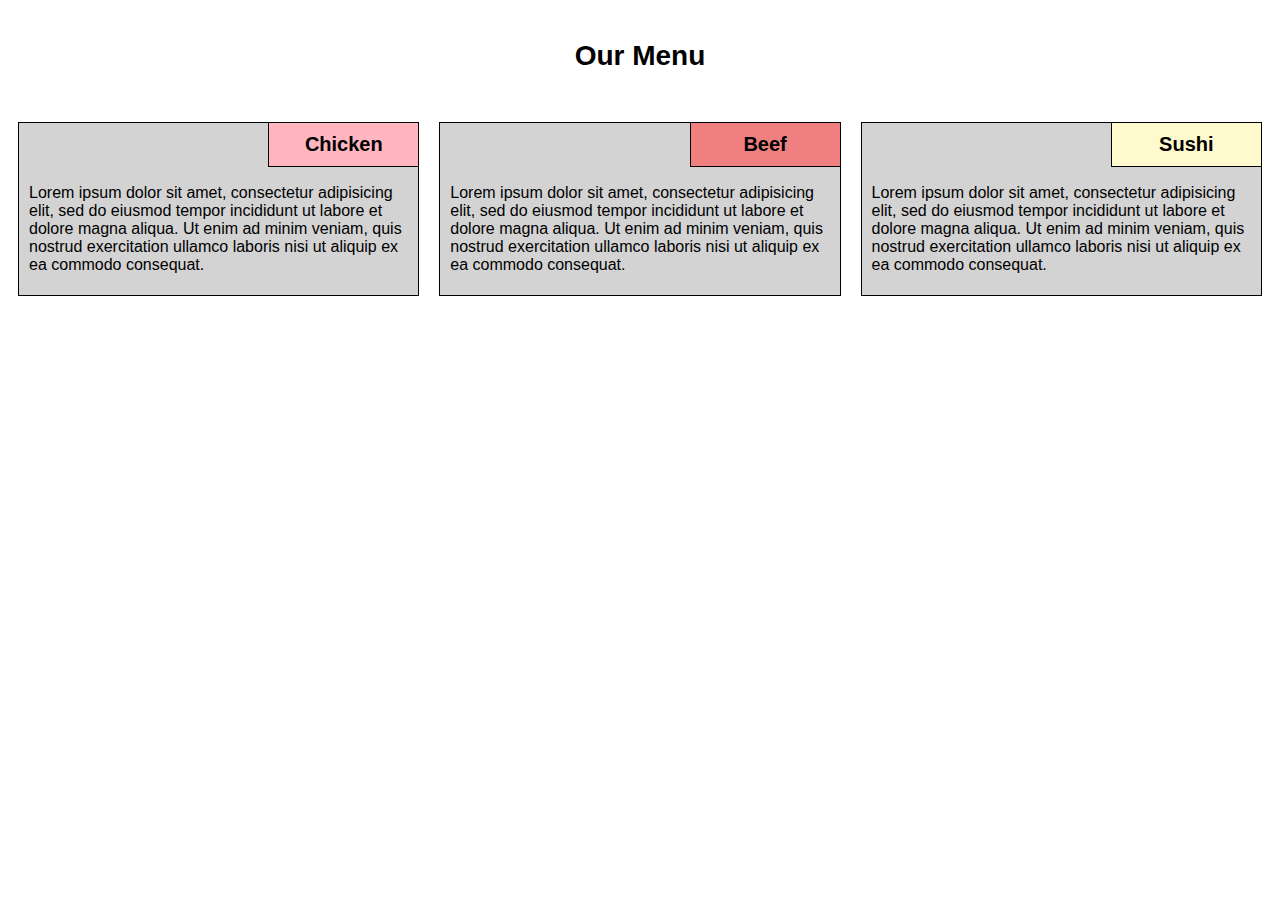
<file: module-2-solution/index.html>
<!DOCTYPE html>
<html>
  <head>
    <meta charset="utf-8">
    <meta name="viewport" content="width=device-width, initial-scale=1">
	  <title>Assignment Solution for Module 2</title>
	  <link rel="stylesheet" href="css/style.css">
	  </head>
<body>
<h1>Our Menu</h1>
<div class="row">
  <section class="col-lg-4 col-md-6 col-sm-12">
    <div class="description">
    <h2 class="chicken">Chicken</h2>
    <p>Lorem ipsum dolor sit amet, consectetur adipisicing elit, sed do eiusmod tempor incididunt ut labore et dolore magna aliqua. Ut enim ad minim veniam, quis nostrud exercitation ullamco laboris nisi ut aliquip ex ea commodo consequat.</p>
  </div>
  </section>
  <section class="col-lg-4 col-md-6 col-sm-12">
    <div class="description">
    <h2 class="beef">Beef</h2>
    <p>Lorem ipsum dolor sit amet, consectetur adipisicing elit, sed do eiusmod tempor incididunt ut labore et dolore magna aliqua. Ut enim ad minim veniam, quis nostrud exercitation ullamco laboris nisi ut aliquip ex ea commodo consequat.</p>
  </div>
</section>
  <section class="col-lg-4 col-md-12 col-sm-12">
    <div class="description">
    <h2 class="sushi">Sushi</h2>
    <p>Lorem ipsum dolor sit amet, consectetur adipisicing elit, sed do eiusmod tempor incididunt ut labore et dolore magna aliqua. Ut enim ad minim veniam, quis nostrud exercitation ullamco laboris nisi ut aliquip ex ea commodo consequat.</p>
  </div>
</section>
</div>
</body>
</html>
</file>
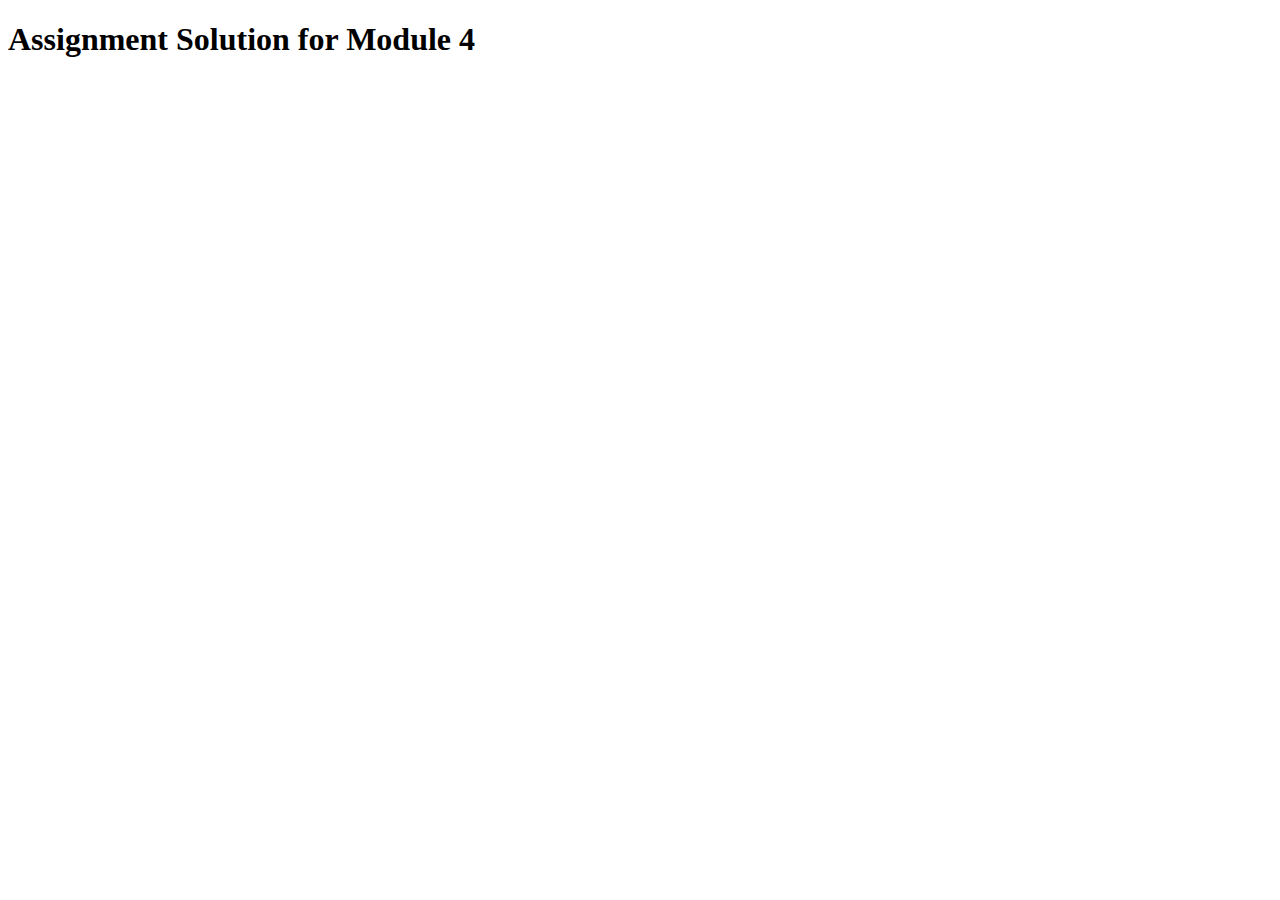
<file: module-4-solution/index.html>
<!DOCTYPE html>
<html>
<head>
  <meta charset="utf-8">
  <title>Assignment Solution for Module 4</title>
  <script src="SpeakHello.js"></script>
  <script src="SpeakGoodBye.js"></script>
  <script src="script.js"></script>
</head>
<body>
  <h1>Assignment Solution for Module 4</h1>
</body>
</html>
</file>
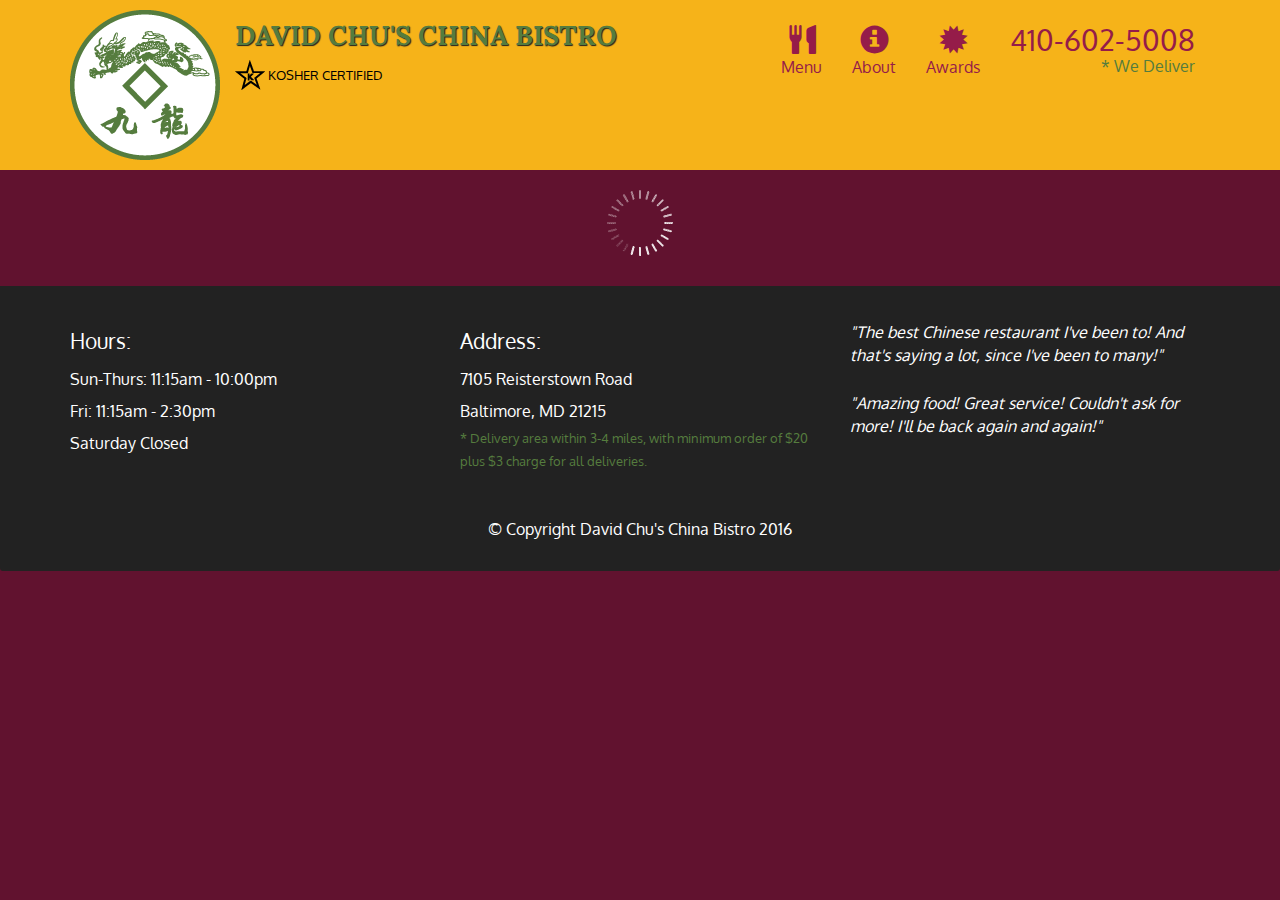
<file: module-5-solution/index.html>
<!doctype html>
<html lang="en">
  <head>
    <meta charset="utf-8">
    <meta http-equiv="X-UA-Compatible" content="IE=edge">
    <meta name="viewport" content="width=device-width, initial-scale=1">
    <title>David Chu's China Bistro</title>
    <link rel="stylesheet" href="css/bootstrap.min.css">
    <link rel="stylesheet" href="css/styles.css">
    <link href='https://fonts.googleapis.com/css?family=Oxygen:400,300,700' rel='stylesheet' type='text/css'>
    <link href='https://fonts.googleapis.com/css?family=Lora' rel='stylesheet' type='text/css'>
  </head>
<body>
  <header>
    <nav id="header-nav" class="navbar navbar-default">
      <div class="container">
        <div class="navbar-header">
          <a href="index.html" class="pull-left visible-md visible-lg">
            <div id="logo-img" alt="Logo image"></div>
          </a>

          <div class="navbar-brand">
            <a href="index.html"><h1>David Chu's China Bistro</h1></a>
            <p>
              <img src="images/star-k-logo.png" alt="Kosher certification">
              <span>Kosher Certified</span>
            </p>
          </div>

          <button id="navbarToggle" type="button" class="navbar-toggle collapsed" data-toggle="collapse" data-target="#collapsable-nav" aria-expanded="false">
            <span class="sr-only">Toggle navigation</span>
            <span class="icon-bar"></span>
            <span class="icon-bar"></span>
            <span class="icon-bar"></span>
          </button>
        </div>
        
        <div id="collapsable-nav" class="collapse navbar-collapse">
           <ul id="nav-list" class="nav navbar-nav navbar-right">
            <li id="navHomeButton" class="visible-xs active">
              <a href="index.html">
                <span class="glyphicon glyphicon-home"></span> Home</a>
            </li>
            <li id="navMenuButton">
              <a href="#" onclick="$dc.loadMenuCategories();">
                <span class="glyphicon glyphicon-cutlery"></span><br class="hidden-xs"> Menu</a>
            </li>
            <li>
              <a href="#">
                <span class="glyphicon glyphicon-info-sign"></span><br class="hidden-xs"> About</a>
            </li>
            <li>
              <a href="#">
                <span class="glyphicon glyphicon-certificate"></span><br class="hidden-xs"> Awards</a>
            </li>
            <li id="phone" class="hidden-xs">
              <a href="tel:410-602-5008">
                <span>410-602-5008</span></a><div>* We Deliver</div>
            </li>
          </ul><!-- #nav-list -->
        </div><!-- .collapse .navbar-collapse -->
      </div><!-- .container -->
    </nav><!-- #header-nav -->
  </header>

  <div id="call-btn" class="visible-xs">
    <a class="btn" href="tel:410-602-5008">
    <span class="glyphicon glyphicon-earphone"></span>
    410-602-5008
    </a>
  </div>
  <div id="xs-deliver" class="text-center visible-xs">* We Deliver</div>

  <div id="main-content" class="container"></div>

  <footer class="panel-footer">
    <div class="container">
      <div class="row">
        <section id="hours" class="col-sm-4">
          <span>Hours:</span><br>
          Sun-Thurs: 11:15am - 10:00pm<br>
          Fri: 11:15am - 2:30pm<br>
          Saturday Closed
          <hr class="visible-xs">
        </section>
        <section id="address" class="col-sm-4">
          <span>Address:</span><br>
          7105 Reisterstown Road<br>
          Baltimore, MD 21215
          <p>* Delivery area within 3-4 miles, with minimum order of $20 plus $3 charge for all deliveries.</p>
          <hr class="visible-xs">
        </section>
        <section id="testimonials" class="col-sm-4">
          <p>"The best Chinese restaurant I've been to! And that's saying a lot, since I've been to many!"</p>
          <p>"Amazing food! Great service! Couldn't ask for more! I'll be back again and again!"</p>
        </section>
      </div>
      <div class="text-center">&copy; Copyright David Chu's China Bistro 2016</div>
    </div>
  </footer>

  <!-- jQuery (Bootstrap JS plugins depend on it) -->
  <script src="js/jquery-2.1.4.min.js"></script>
  <script src="js/bootstrap.min.js"></script>
  <script src="js/ajax-utils.js"></script>
  <script src="js/script.js"></script>
</body>
</html>
</file>
<file: module-2-solution/css/style.css>
* {
  box-sizing: border-box;
}
body {
  font-family: "Trebuchet MS", Helvetica, sans-serif;
  font-size: 16px; 
  color: #000000;
}
h1 {
  margin-top:40px;
  margin-bottom: 40px;
  text-align: center;
  font-size: 175%;
}
h2 {
  font-size:125%;
  font-weight: bold;
  text-align: center;
  padding: 10px 0 10px 0;
  width: 150px;
  border: 1px solid black;
  border-top: hidden;
  border-right: hidden;
  margin-top: 0px;
  position: absolute;
  right:0px;
  top: 0px;
}
div.description {
  background: #D3D3D3;
  border: 1px solid black;
  position: relative;
  margin: 10px;
  padding: 45px 10px 5px 10px;
}
.chicken {
  background-color: #FFB6C1;
}
.beef {
  background-color: #F08080;
}
.sushi {
  background-color: #FFFACD;
}
.row {
  width: 100%;
}

/***** Desktop *****/
@media (min-width: 992px) {
  .col-lg-1, .col-lg-2, .col-lg-3, .col-lg-4, .col-lg-5, .col-lg-6, .col-lg-7, .col-lg-8, .col-lg-9, .col-lg-10, .col-lg-11, .col-lg-12 {
    float: left;
  }
  .col-lg-1 {
    width: 8.33%;
  }
  .col-lg-2 {
    width: 16.66%;
  }
  .col-lg-3 {
    width: 25%;
  }
  .col-lg-4 {
    width: 33.33%;
  }
  .col-lg-5 {
    width: 41.66%;
  }
  .col-lg-6 {
    width: 50%;
  }
  .col-lg-7 {
    width: 58.33%;
  }
  .col-lg-8 {
    width: 66.66%;
  }
  .col-lg-9 {
    width: 74.99%;
  }
  .col-lg-10 {
    width: 83.33%;
  }
  .col-lg-11 {
    width: 91.66%;
  }
  .col-lg-12 {
    width: 100%;
  }
}

/***** Tablet *****/
@media (min-width: 768px) and (max-width: 991px) {
  .col-md-1, .col-md-2, .col-md-3, .col-md-4, .col-md-5, .col-md-6, .col-md-7, .col-md-8, .col-md-9, .col-md-10, .col-md-11, .col-md-12 {
    float: left;
  }
  .col-md-1 {
    width: 8.33%;
  }
  .col-md-2 {
    width: 16.66%;
  }
  .col-md-3 {
    width: 25%;
  }
  .col-md-4 {
    width: 33.33%;
  }
  .col-md-5 {
    width: 41.66%;
  }
  .col-md-6 {
    width: 50%;
  }
  .col-md-7 {
    width: 58.33%;
  }
  .col-md-8 {
    width: 66.66%;
  }
  .col-md-9 {
    width: 74.99%;
  }
  .col-md-10 {
    width: 83.33%;
  }
  .col-md-11 {
    width: 91.66%;
  }
  .col-md-12 {
    width: 100%;
  }
}
/***** Mobile ******/
@media (max-width: 767px) {
  .col-sm-1, .col-sm-2, .col-sm-3, .col-sm-4, .col-sm-5, .col-sm-6, .col-sm-7, .col-sm-8, .col-sm-9, .col-sm-10, .col-sm-11, .col-sm-12 {
    float: left;
  }
  .col-sm-1 {
    width: 8.33%;
  }
  .col-sm-2 {
    width: 16.66%;
  }
  .col-sm-3 {
    width: 25%;
  }
  .col-sm-4 {
    width: 33.33%;
  }
  .col-sm-5 {
    width: 41.66%;
  }
  .col-sm-6 {
    width: 50%;
  }
  .col-sm-7 {
    width: 58.33%;
  }
  .col-sm-8 {
    width: 66.66%;
  }
  .col-sm-9 {
    width: 74.99%;
  }
  .col-sm-10 {
    width: 83.33%;
  }
  .col-sm-11 {
    width: 91.66%;
  }
  .col-sm-12 {
    width: 100%;
  }
}
</file>
<file: module-5-solution/css/styles.css>
body {
  font-size: 16px;
  color: #fff;
  background-color: #61122f;
  font-family: 'Oxygen', sans-serif;
}

/** HEADER **/
#header-nav {
  background-color: #f6b319;
  border-radius: 0;
  border: 0;
}

#logo-img {
  background: url('../images/restaurant-logo_large.png') no-repeat;
  width: 150px;
  height: 150px;
  margin: 10px 15px 10px 0;
}

.navbar-brand {
  padding-top: 25px;
}
.navbar-brand h1 { /* Restaurant name */
  font-family: 'Lora', serif;
  color: #557c3e;
  font-size: 1.5em;
  text-transform: uppercase;
  font-weight: bold;
  text-shadow: 1px 1px 1px #222;
  margin-top: 0;
  margin-bottom: 0;
  line-height: .75;
}
.navbar-brand a:hover, .navbar-brand a:focus {
  text-decoration: none;
}
.navbar-brand p { /* Kosher cert */
  color: #000;
  text-transform: uppercase;
  font-size: .7em;
  margin-top: 15px;
}
.navbar-brand p span { /* Star-K */
  vertical-align: middle;
}

#nav-list {
  margin-top: 10px;
}
#nav-list a {
  color: #951C49;
  text-align: center;
}
#nav-list a:hover {
  background: #E7E7E7;
}
#nav-list a span {
  font-size: 1.8em;
}

#phone {
  margin-top: 5px;
}
#phone a { /* Phone number */
  text-align: right;
  padding-bottom: 0;
}
#phone div { /* We Deliver */
  color: #557c3e;
  text-align: right;
  padding-right: 15px;
}

.navbar-header button.navbar-toggle, .navbar-header .icon-bar {
  border: 1px solid #61122f;
}
.navbar-header button.navbar-toggle {
  clear: both;
  margin-top: -30px;
}
/* END HEADER */

/* FOOTER */
.panel-footer {
  margin-top: 30px;
  padding-top: 35px;
  padding-bottom: 30px;
  background-color: #222;
  border-top: 0;
}
.panel-footer div.row {
  margin-bottom: 35px;
}
#hours, #address {
  line-height: 2;
}
#hours > span, #address > span {
  font-size: 1.3em;
}
#address p {
  color: #557c3e;
  font-size: .8em;
  line-height: 1.8;
}
#testimonials {
  font-style: italic;
}
#testimonials p:nth-child(2) {
  margin-top: 25px;
}
/* END FOOTER */



/* HOME PAGE */
.container .jumbotron {
  box-shadow: 0 0 50px #3F0C1F;
  border: 2px solid #3F0C1F;
}

#menu-tile, #specials-tile, #map-tile {
  height: 250px;
  width: 100%;
  margin-bottom: 15px;
  position: relative;
  border: 2px solid #3F0C1F;
  overflow: hidden;
}
#menu-tile:hover, #specials-tile:hover, #map-tile:hover {
  box-shadow: 0 1px 5px 1px #cccccc;
}
#menu-tile {
  background: url('../images/menu-tile.jpg') no-repeat;
  background-position: center;
}
#specials-tile {
  background: url('../images/specials-tile.jpg') no-repeat;
  background-position: center;
}
#menu-tile span, #specials-tile span, #map-tile span {
  position: absolute;
  bottom: 0;
  right: 0;
  width: 100%;
  text-align: center;
  font-size: 1.6em;
  text-transform: uppercase;
  background-color: #000;
  color: #fff;
  opacity: .8;
}
/* END HOME PAGE */

/* MENU CATEGORIES PAGE */
.category-tile { 
  position: relative;
  border: 2px solid #3F0C1F;
  overflow: hidden;
  width: 200px;
  height: 200px;
  margin: 0 auto 15px;
}
.category-tile span {
  position: absolute;
  bottom: 0;
  right: 0;
  width: 100%;
  text-align: center;
  font-size: 1.2em;
  text-transform: uppercase;
  background-color: #000;
  color: #fff;
  opacity: .8;
}
.category-tile:hover {
  box-shadow: 0 1px 5px 1px #cccccc;
}

#menu-categories-title + div {
  margin-bottom: 50px;
}
/* END MENU CATEGORIES PAGE */

/* SINGLE CATEGORY PAGE */
.menu-item-tile {
  margin-bottom: 25px;
}
.menu-item-tile hr {
  width: 80%;
}
.menu-item-tile .menu-item-price {
  font-size: 1.1em;
  text-align: right;
  margin-top: -15px;
  margin-right: -15px;
}
.menu-item-tile .menu-item-price span {
  font-size: .6em;
}
.menu-item-photo {
  position: relative;
  border: 2px solid #3F0C1F; 
  overflow: hidden;
  padding: 0;
  margin-right: -15px;
  margin-left: auto;
  margin-bottom: 20px;
  max-width: 250px;
}
.menu-item-photo div {
  position: absolute;
  bottom: 0;
  right: 0;
  width: 80px;
  background-color: #557c3e;
  text-align: center;
}
.menu-item-description {
  padding-right: 30px;
}
h3.menu-item-title {
  margin: 0 0 10px;
}
.menu-item-details {
  font-size: .9em;
  font-style: italic;
}
/* END SINGLE CATEGORY PAGE */


/********** Large devices only **********/
@media (min-width: 1200px) {
  .container .jumbotron {
    background: url('../images/jumbotron_1200.jpg') no-repeat;
    height: 675px;
  }
}

/********** Medium devices only **********/
@media (min-width: 992px) and (max-width: 1199px) {
  /* Header */
  #logo-img {
    background: url('../images/restaurant-logo_medium.png') no-repeat;
    width: 100px;
    height: 100px;
    margin: 5px 5px 5px 0;
  }
  /* End Header */

  /* Home Page */
  .container .jumbotron {
    background: url('../images/jumbotron_992.jpg') no-repeat;
    height: 558px;
  }
  /* End Home Page */
}

/********** Small devices only **********/
@media (min-width: 768px) and (max-width: 991px) {
  /* Home Page */
  .container .jumbotron {
    background: url('../images/jumbotron_768.jpg') no-repeat;
    height: 432px;
  }
  /* End Home Page */
}

/********** Extra small devices only **********/
@media (max-width: 767px) {
  /* Header */
  .navbar-brand {
    padding-top: 10px;
    height: 80px;
  }
  .navbar-brand h1 { /* Restaurant name */
    padding-top: 10px;
    font-size: 5vw; /* 1vw = 1% of viewport width */
  }
  .navbar-brand p { /* Kosher cert */
    font-size: .6em;
    margin-top: 12px;
  }
  .navbar-brand p img { /* Star-K */
    height: 20px;
  }

  #collapsable-nav a { /* Collapsed nav menu text */
    font-size: 1.2em;
  }
  #collapsable-nav a span { /* Collapsed nav menu glyph */
    font-size: 1em;
    margin-right: 5px;
  }

  #call-btn > a {
    font-size: 1.5em;
    display: block;
    margin: 0 20px;
    padding: 10px;
    border: 2px solid #fff;
    background-color: #f6b319;
    color: #951c49;
  }
  #xs-deliver {
    margin-top: 5px;
    font-size: .7em;
    letter-spacing: .1em;
    text-transform: uppercase;
  }
  /* End Header */

  /* Footer */
  .panel-footer section {
    margin-bottom: 30px;
    text-align: center;
  }
  .panel-footer section:nth-child(3) {
    margin-bottom: 0; /* margin already exists on the whole row */
  }
  .panel-footer section hr {
    width: 50%;
  }
  /* End Footer */

  /* Home Page */
  .container .jumbotron {
    margin-top: 30px;
    padding: 0;
  }
  #menu-tile, #specials-tile {
    width: 360px;
    margin: 0 auto 15px;
  }

  .menu-item-photo {
    margin-right: auto;
  }
  .menu-item-tile .menu-item-price {
    text-align: center;
  }
  .menu-item-description {
    text-align: center;;
  }
}


/********** Super extra small devices Only :-) (e.g., iPhone 4) **********/
@media (max-width: 479px) {
  /* Header */
  .navbar-brand h1 { /* Restaurant name */
    padding-top: 5px;
    font-size: 6vw;
  }
  /* End Header */
  
  /* Home page */
  #menu-tile, #specials-tile {
    width: 280px;
    margin: 0 auto 15px;
  }

  .col-xxs-12 {
    position: relative;
    min-height: 1px;
    padding-right: 15px;
    padding-left: 15px;
    float: left;
    width: 100%;
  }
}
</file>
